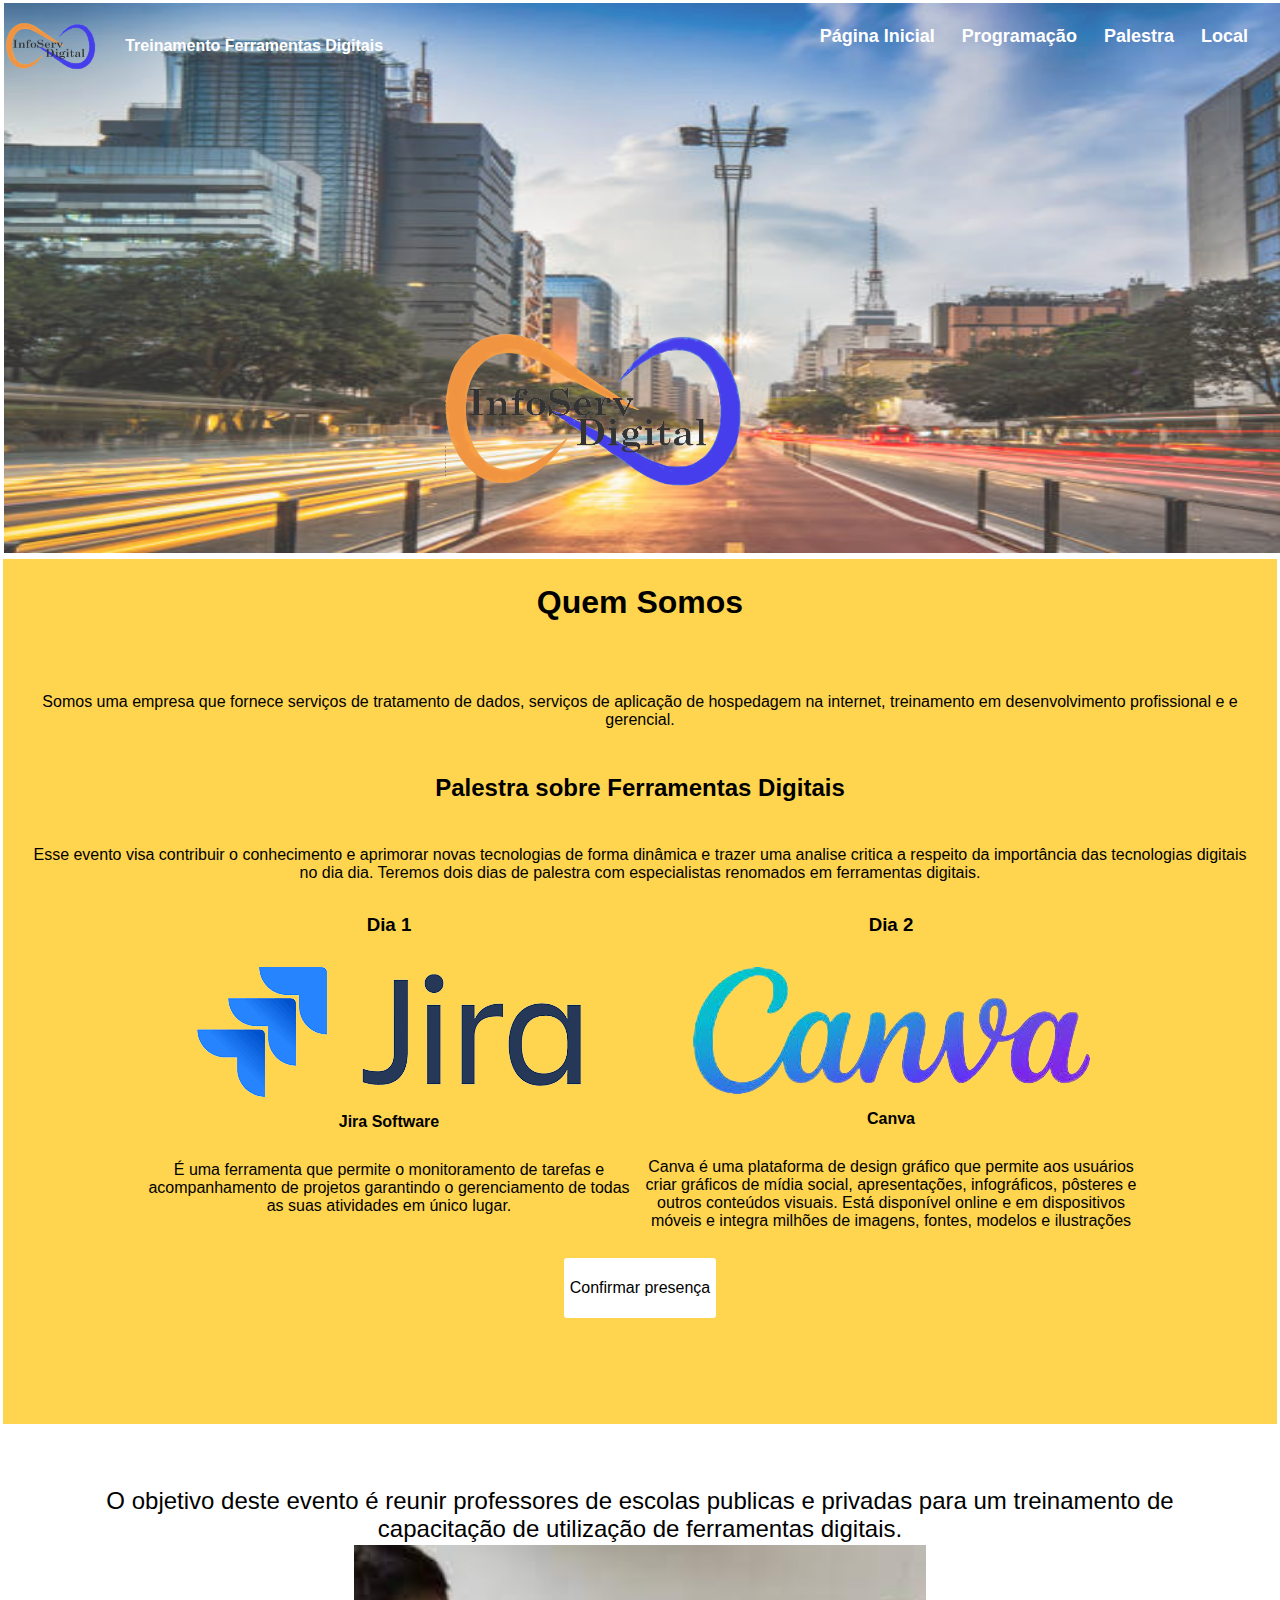
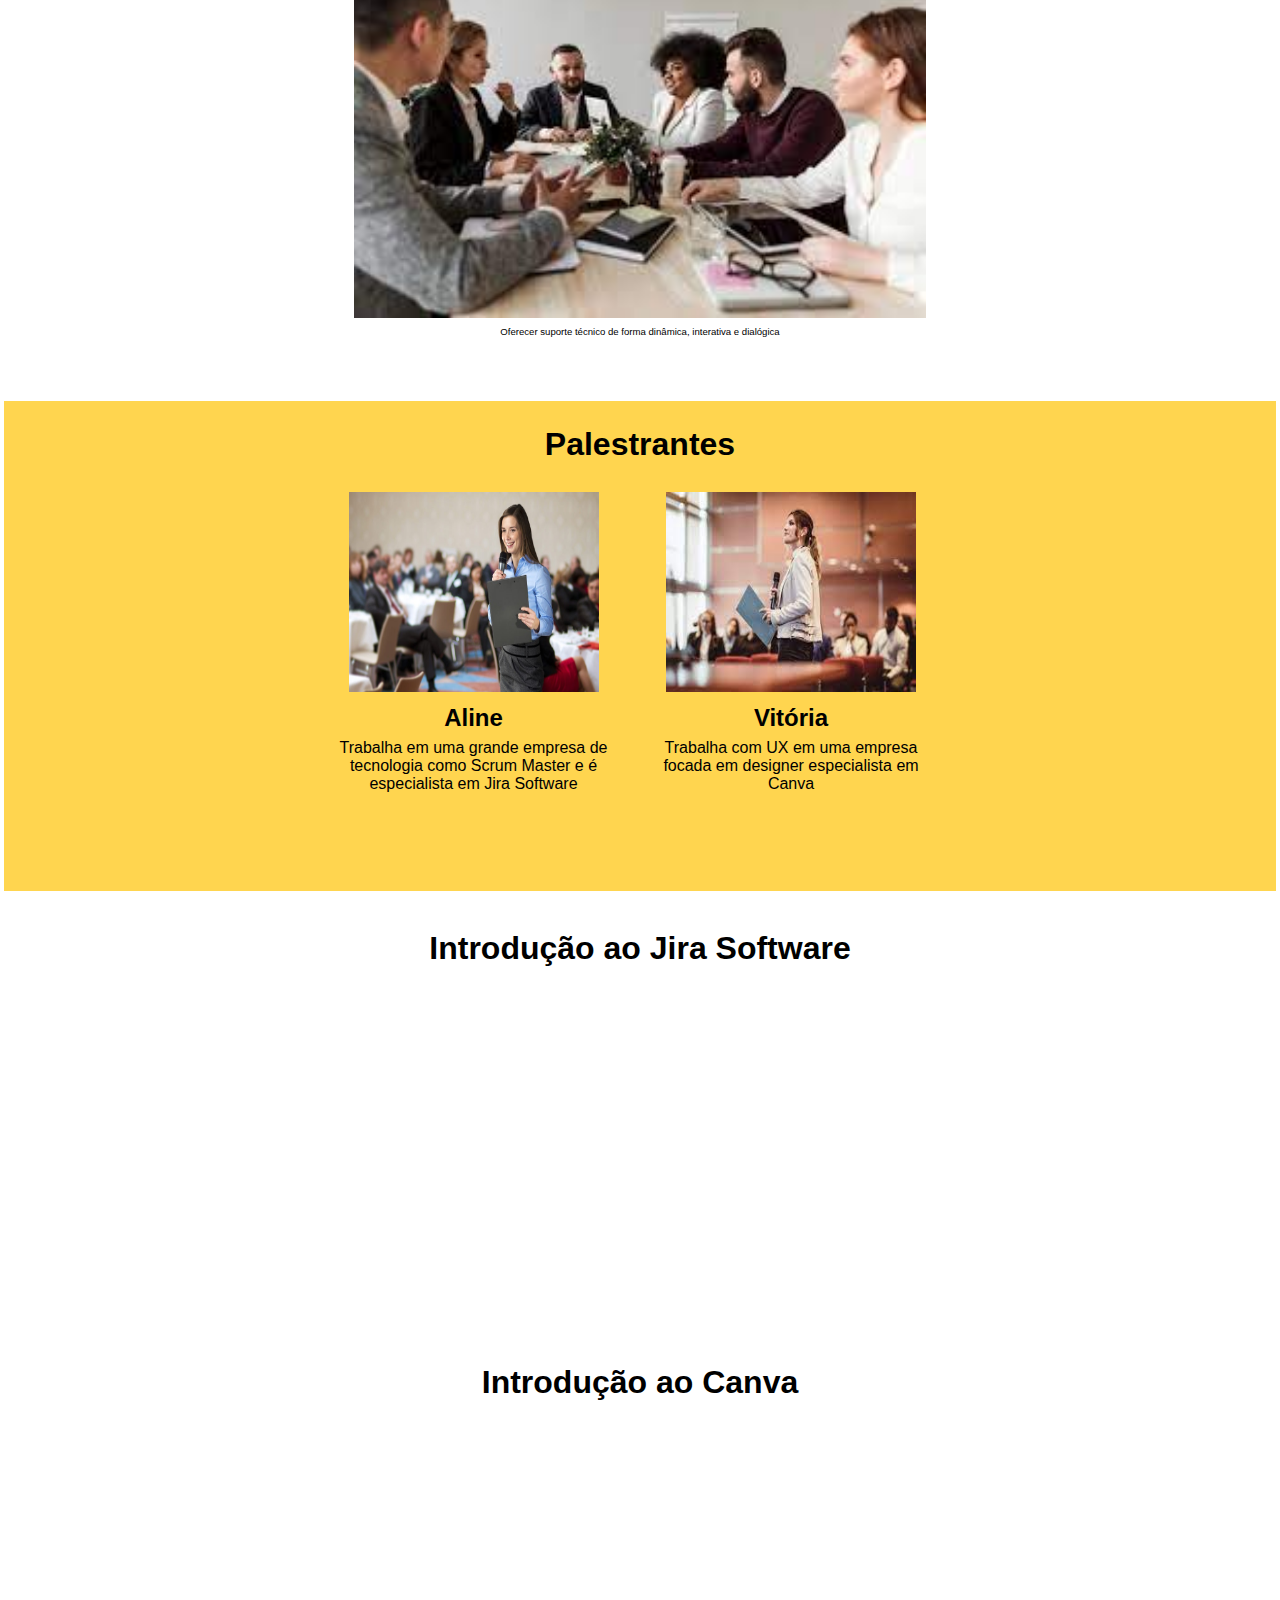
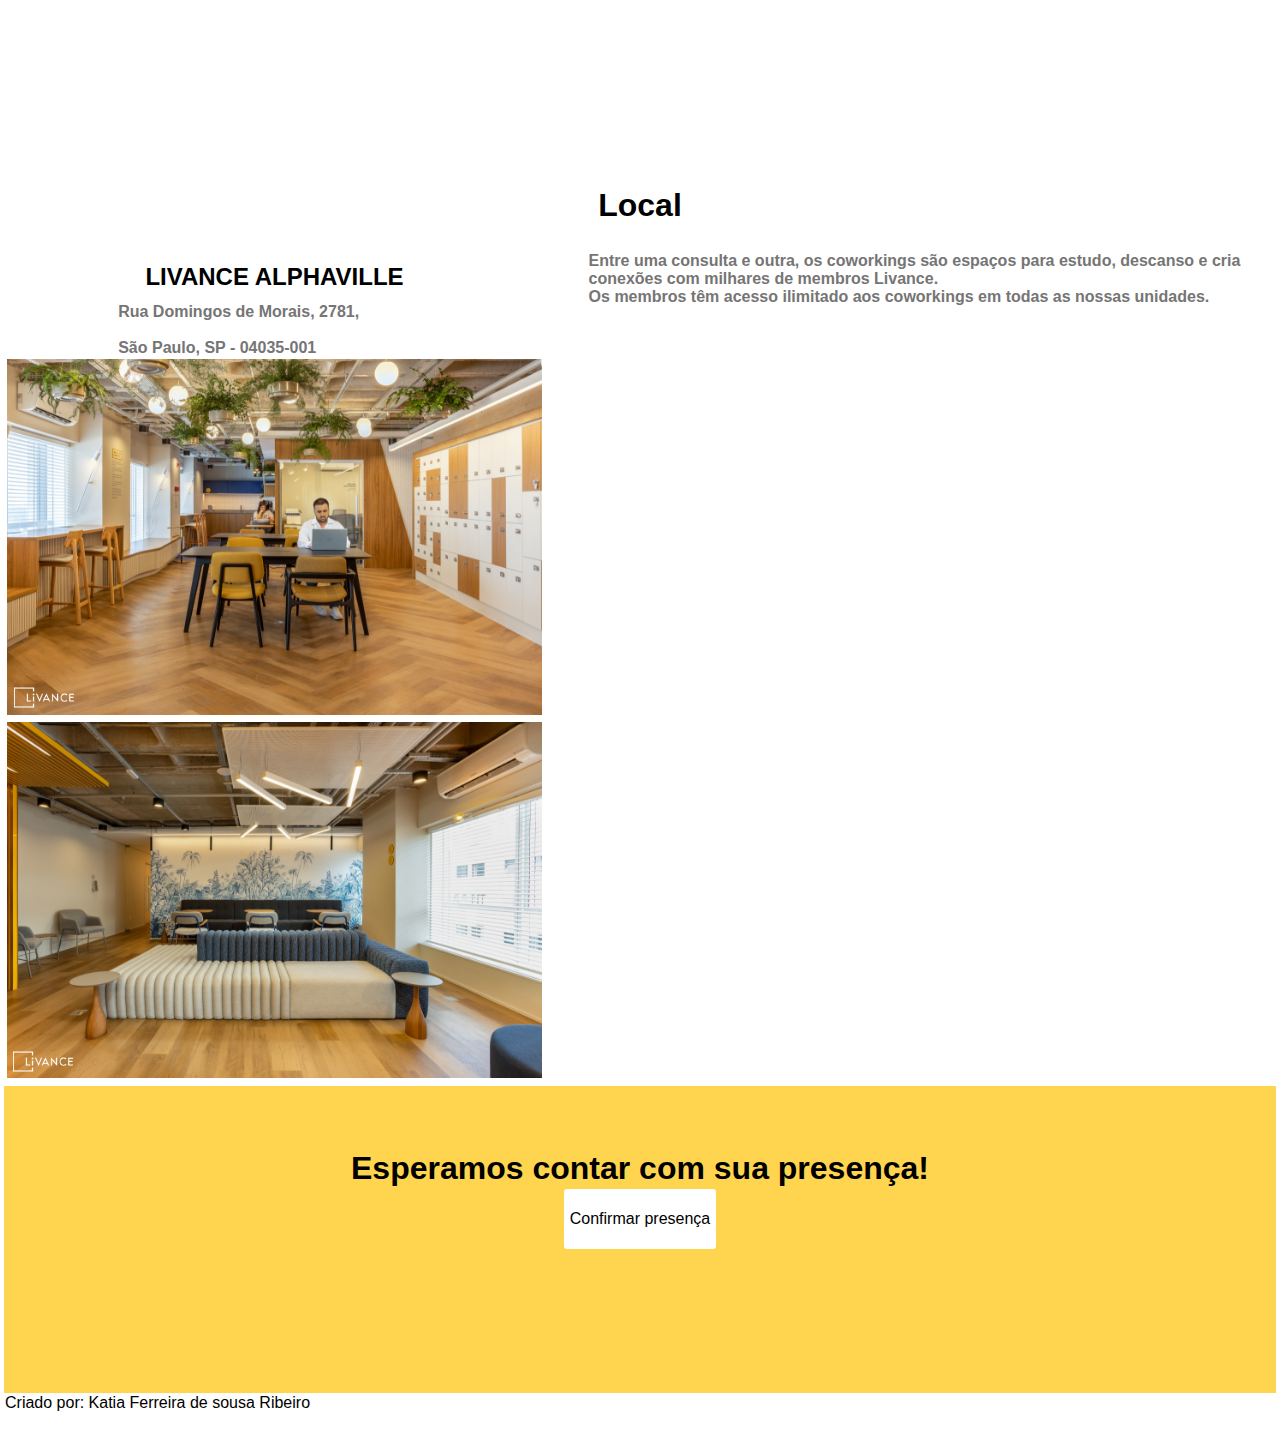
<file: index.html>
<!DOCTYPE html>
<html lang="pt-br">
    <head>
        <meta charset="UTF-8">
        <meta http-equiv="X-UA-Compatible" content="IE=edge">
        <meta name="viewport" content="width=device-width, initial-scale=1.0">
        <title>InfoServ Digital</title>
        <link rel="stylesheet" type="text/css" href="style.css" />
        <link rel="shortcult icon" href="./image/logo-inforserv.ico" type="image/x-icon">
    </head>
    <body>
        <header>
                    <img src="image/paulista.jpg" alt="Imagem da paulista" height="550" width="1505">
                            <div class="logo">
                                <figure><img src="./image/logo-inforserv.png" width="15%" height="15%" alt="Logo InfoServ Digital"><figcaption>Treinamento Ferramentas Digitais</figcaption></figure>
                            </div>
                                <div>
                                    <nav class="list">
                                        <a href="index.html">Página Inicial</a>
                                        <a href="programacao.html">Programação</a>
                                        <a href="palestra.html">Palestra</a>
                                        <a href="local.html">Local</a>
                                    </nav> 
                                </div>   
                            <div class="logo2">
                                <figure><img src="./image/logo-inforserv.png" width="20%" height="20%" alt="Logo InfoServ Digital "></figure>
                            </div>                                                  
        </header>
        <!--<audio autoplay="autoplay" loop="loop"><source src="./music/inicial.mp3" type="audio/mp3"/>Seu navegador não suporta HTML5</audio>-->
        <div class="quem-somos">  
                <h1 class="titulos">Quem Somos</h1><br/>
                <div  class="titulos">
                        <section>
                            <div>
                            <p>Somos uma empresa que fornece serviços de tratamento de dados, serviços de aplicação de hospedagem na internet, treinamento em desenvolvimento profissional e e gerencial.</p><br/>    
                            </div>
                        </section>
                        <h2 class="titulos">Palestra sobre Ferramentas Digitais</h2><br/>   
                        <p>Esse evento visa contribuir o conhecimento e aprimorar novas tecnologias de forma dinâmica e trazer uma analise critica a respeito da importância das tecnologias digitais no dia dia. Teremos dois dias de palestra com especialistas renomados em  ferramentas digitais.</p><br/>   
                       
                       <div class="sub2">
                        <div></div>
                        <div class="primeiro-dia">
                            <h3 class="titulos">Dia 1</h3><br/>   
                            <figure><img src="./image/jira.png" alt="Logo Jira Software"></figure>
                            <h4 class="titulos">Jira Software</h4><br/>   
                            <p> É uma ferramenta que permite o monitoramento de tarefas e acompanhamento de projetos garantindo o gerenciamento de todas as suas atividades em único lugar. </p><br/>   
                        </div>
                        <div class="segundo-dia">
                            <h3 class="titulos">Dia 2</h3><br/>   
                            <figure><img src="./image/canva.png" alt="Logo Canva"></figure>
                            <h4 class="titulos">Canva</h4><br/>   
                            <p>  Canva é uma plataforma de design gráfico que permite aos usuários criar gráficos de mídia social, apresentações, infográficos, pôsteres e outros conteúdos visuais. Está disponível online e em dispositivos móveis e integra milhões de imagens, fontes, modelos e ilustrações</p><br/>   
                        </div>
                    </div>
                </div>  
                <div class="titulos">
                    <a href="model/form.html"><button>Confirmar presença</button></a>
                </div>
     </div>
        <section>
            <div class="item1">
                <p>O objetivo deste evento é reunir professores de escolas publicas e privadas para um treinamento de capacitação de utilização de ferramentas digitais.</p>
                <figure><img src="./image/professores.jpg" alt=""><figcaption>Oferecer suporte técnico de forma dinâmica, interativa e dialógica</figcaption></figure>
            </div>
        </section>
        <section>
            <div class="quem-somos">
                <h1 class="titulos">Palestrantes</h1>
                <div class="sub2">
                    <div></div>
                    <div class="item2">
                            <div>
                                <figure><img src="./image/palestrante1.jpg" alt="Palestrante Aline Especialista em Jira Software"></figure>
                                <h2 class="titulos">Aline</h2>
                            </div> 
                            <p>Trabalha em uma grande empresa de tecnologia como Scrum Master e é especialista em Jira Software</p>
                    </div>
                    <div class="item3">
                            <div>
                                <figure><img src="./image/palestrante2.jpg" alt="Palestrante Aline Especialista em Canva"></figure>
                                <h2 class="titulos">Vitória</h2>
                            </div>
                            <p>Trabalha com UX em uma empresa focada em designer especialista em Canva</p>
                    </div>        
                </div>
            </div>
        </section>
        <section>
            <div class="item4">
                <h1>Introdução ao Jira Software</h1>
                <iframe width="560" height="315" src="https://www.youtube.com/embed/ekjjmrATuOo" title="YouTube video player" frameborder="0" allow="accelerometer; autoplay; clipboard-write; encrypted-media; gyroscope; picture-in-picture; web-share" allowfullscreen></iframe>
                <h1>Introdução ao Canva</h1>
                <iframe width="560" height="315" src="https://www.youtube.com/embed/r4UqlsI8jlE" title="YouTube video player" frameborder="0" allow="accelerometer; autoplay; clipboard-write; encrypted-media; gyroscope; picture-in-picture; web-share" allowfullscreen></iframe>
            </div>
        </section>
        <section>
            <h1 class="titulos">Local</h1>
            <Div class="local"> 
                <div>
                    <h2 class="titulos">LIVANCE ALPHAVILLE</h2>
                    <p class="endereco">Rua Domingos de Morais, 2781,<br> <br>São Paulo, SP - 04035-001</p>
                    <figure>
                        <img src="./image/sala1.png" alt="Sala disponível">
                    </figure>    
                    <figure>
                        <img src="./image/sala2.png" alt="Espaço de convivio">
                    </figure>  
                </div>
                <div class="item5">     
                        <p>Entre uma consulta e outra, os coworkings são espaços para estudo, descanso e cria<br>
                        conexões com milhares de membros Livance.<br>
                        Os membros têm acesso ilimitado aos coworkings em todas as nossas unidades. </p>
                        <iframe src="https://www.google.com/maps/embed?pb=!1m18!1m12!1m3!1d3656.0966023885558!2d-46.638434385250896!3d-23.600868184663298!2m3!1f0!2f0!3f0!3m2!1i1024!2i768!4f13.1!3m3!1m2!1s0x94ce5b7f111a41e9%3A0x9e645602b279de6f!2sLivance%20Vila%20Mariana!5e0!3m2!1spt-BR!2sbr!4v1680519159027!5m2!1spt-BR!2sbr" width="850" height="700" style="border:0;" allowfullscreen="" loading="lazy" referrerpolicy="no-referrer-when-downgrade"></iframe>   
                </div>      
                </section>
                <section>
                    <div class="quem-somos item6">
                        <H1>Esperamos contar com sua presença!</H1>
                        <a href="model/form.html"><button>Confirmar presença</button></a>
                    </div>
                </section>
            </Div>
        <section>
            <footer>
                <p>Criado por: Katia Ferreira de sousa Ribeiro</p>
                <p><a href="mailto:katiaferreiradesousaribeiro@gmail.com">katiaferreiradesousaribeiro@gmail.com</a></p>
            </footer>
        </section>
    </body>
</html>
</file>
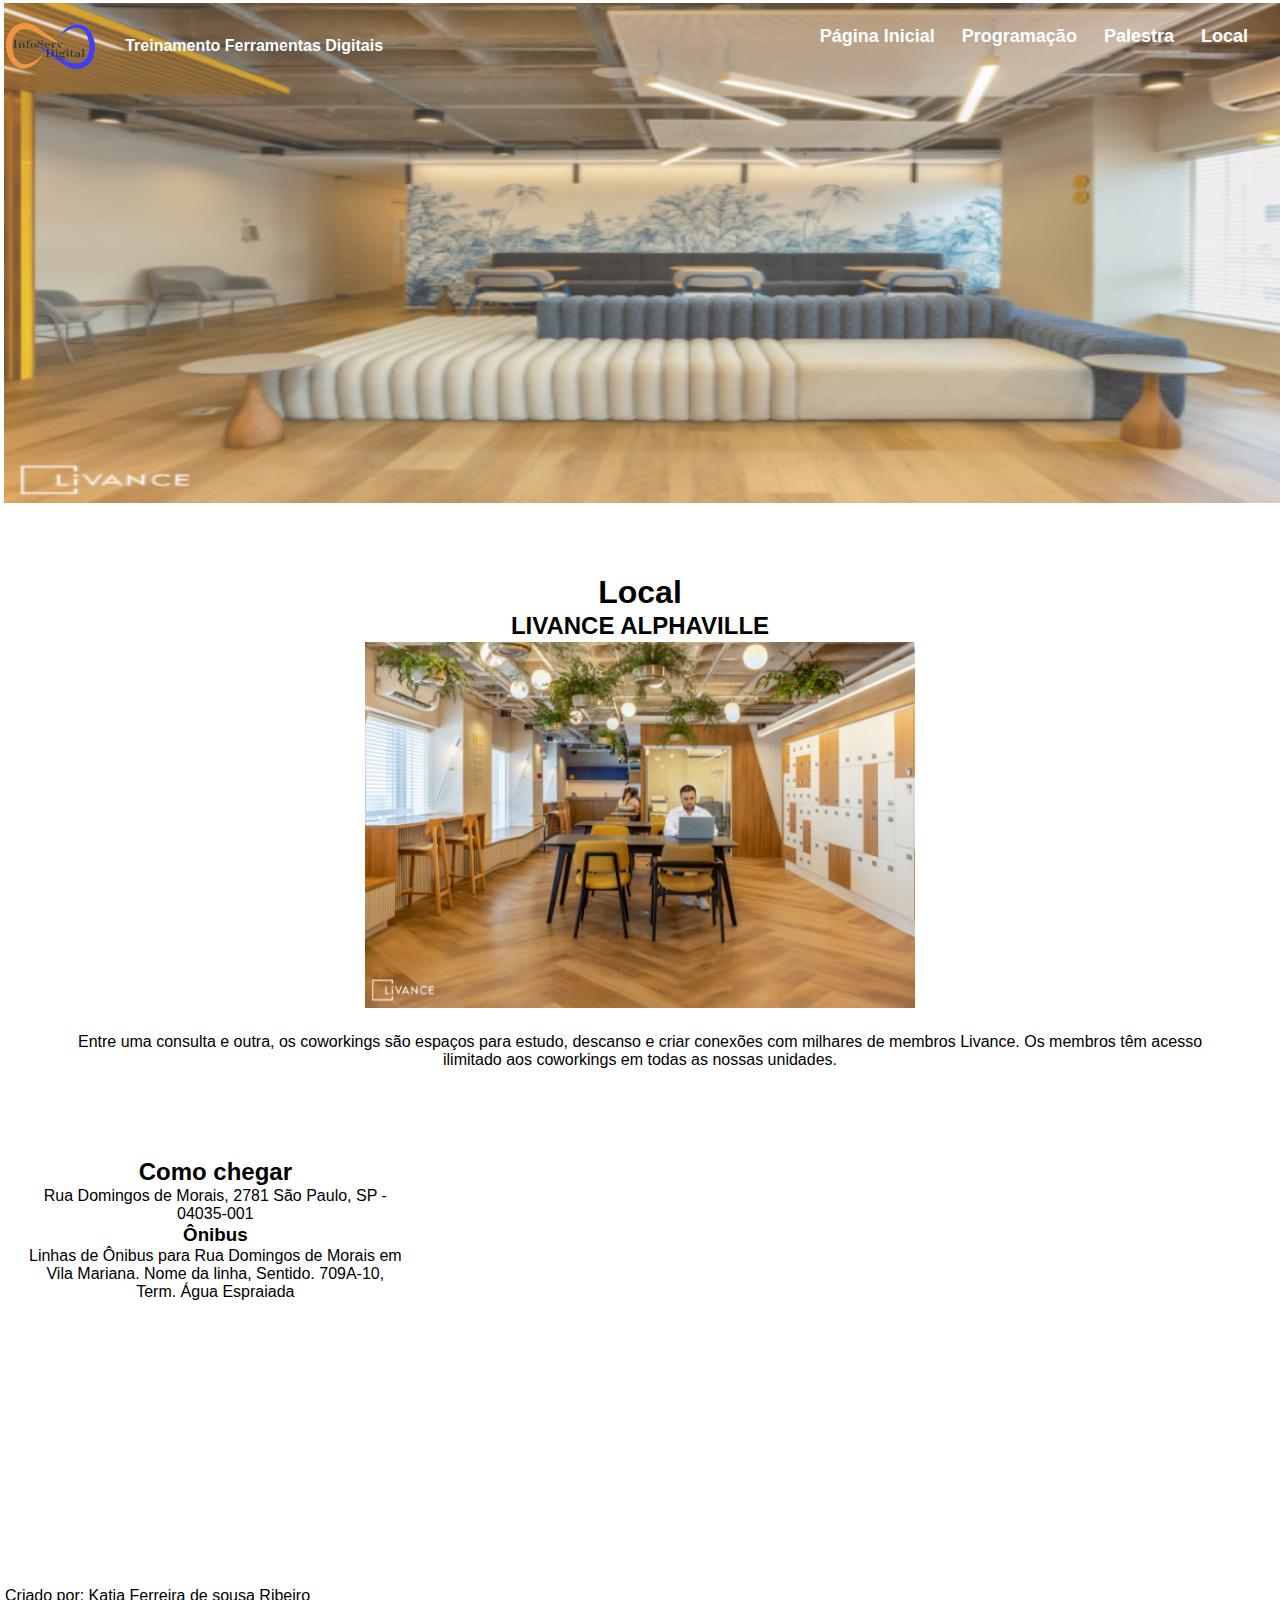
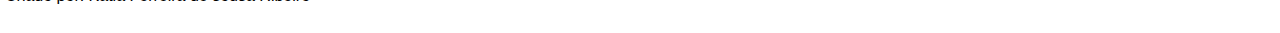
<file: local.html>
<!DOCTYPE html>
<html lang="pt-br">
<head>
    <meta charset="UTF-8">
    <meta http-equiv="X-UA-Compatible" content="IE=edge">
    <meta name="viewport" content="width=device-width, initial-scale=1.0">
    <title>Local</title>
    <link rel="stylesheet" type="text/css" href="style.css" />
<link rel="shortcut icon" href="./image/logo-inforserv.ico" type="image/x-icon">
</head>
<header>
    <img src="./image/sala2.png" width="1500" height="500" alt="Imagem da sala">
    <div class="logo"><figure><img src="./image/logo-inforserv.png" width="15%" height="15%" alt="Logo infoServ Digital"><figcaption>Treinamento Ferramentas Digitais</figcaption></figure></div>
    <nav class="list">
        <a href="index.html">Página Inicial</a>
        <a href="programacao.html">Programação</a>
        <a href="palestra.html">Palestra</a>
        <a href="local.html">Local</a>
    </nav>
</header>
<body>
    <section>
        <div class="item6">
            <h1>Local</h1>
            <h2>LIVANCE ALPHAVILLE</h2>
            <figure><img src="./image/sala1.png" width="550" alt="Imagem do interior do LIVANCE ALPHAVILLE"><figcaption>Imagem do interior do LIVANCE ALPHAVILLE</figcaption></figure>
            <p>Entre uma consulta e outra, os coworkings são espaços para estudo, descanso e criar conexões com milhares de membros Livance.
                Os membros têm acesso ilimitado aos coworkings em todas as nossas unidades. </p>
        </div>
    </section>    
    <section class="local">
        <div class="item6">
            <h2>Como chegar</h2>
            <p>Rua Domingos de Morais, 2781
                São Paulo, SP - 04035-001 </p>
                <h3>Ônibus</h3>
            <p>Linhas de Ônibus para Rua Domingos de Morais em Vila Mariana. Nome da linha, Sentido. 709A-10, Term. Água Espraiada </p>  
        </div>
        <iframe src="https://www.google.com/maps/embed?pb=!1m18!1m12!1m3!1d3656.0966023885558!2d-46.638434385250896!3d-23.600868184663298!2m3!1f0!2f0!3f0!3m2!1i1024!2i768!4f13.1!3m3!1m2!1s0x94ce5b7f111a41e9%3A0x9e645602b279de6f!2sLivance%20Vila%20Mariana!5e0!3m2!1spt-BR!2sbr!4v1680519159027!5m2!1spt-BR!2sbr" width="600" height="450" style="border:0;" allowfullscreen="" loading="lazy" referrerpolicy="no-referrer-when-downgrade"></iframe>
    </section>
    <section>
        <footer>
            <p>Criado por: Katia Ferreira de sousa Ribeiro</p>
            <p><a href="mailto:katiaferreiradesousaribeiro@gmail.com">katiaferreiradesousaribeiro@gmail.com</a></p>
          </footer>
    </section>    
</body>
</html>
</file>
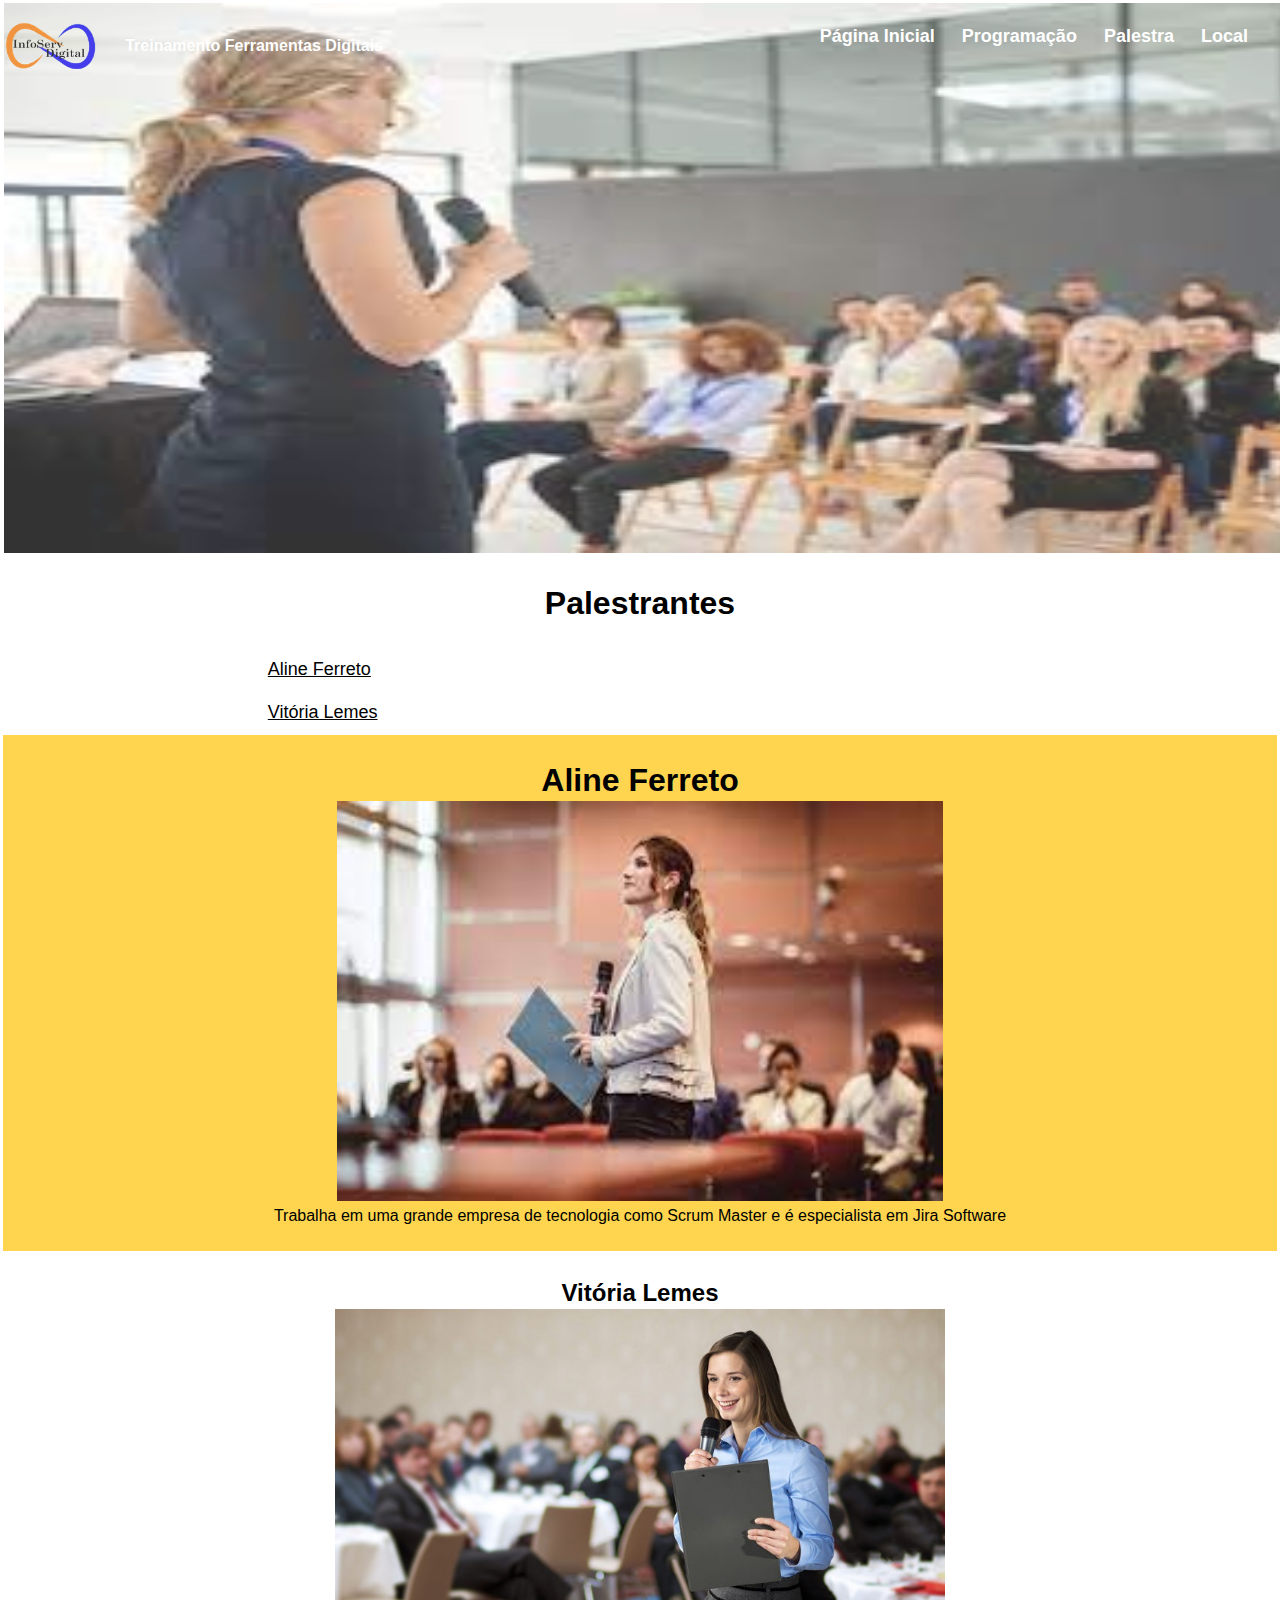
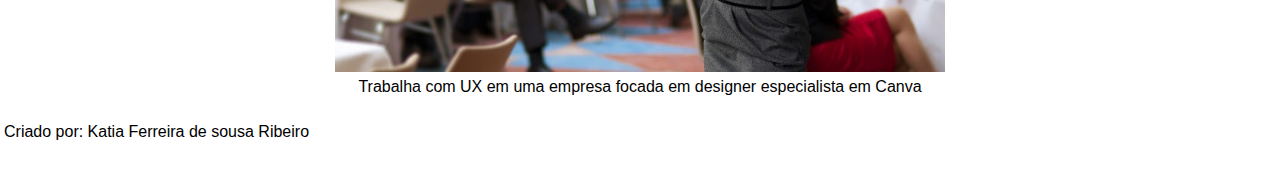
<file: palestra.html>
<!DOCTYPE html>
<html lang="pt-br">
<head>
    <meta charset="UTF-8">
    <meta http-equiv="X-UA-Compatible" content="IE=edge">
    <meta name="viewport" content="width=device-width, initial-scale=1.0">
    <title>Palestras</title>
    <link rel="stylesheet" type="text/css" href="style.css" />
    <link rel="shortcult icon" href="./image/logo-inforserv.ico" type="image/x-icon">
</head>
<header>
    <img src="./image/palestra.jfif" height="550" width="1500" alt="Imagem da Palestra">
    <div class="logo"><figure><img src="./image/logo-inforserv.png" width="15%" height="15%" alt="Logo infoServ Digital"><figcaption>Treinamento Ferramentas Digitais</figcaption></figure></div>
    <nav class="list">
        <a href="index.html">Página Inicial</a>
        <a href="programacao.html">Programação</a>
        <a href="palestra.html">Palestra</a>
        <a href="local.html">Local</a>
    </nav>
</header>
<body>
        <h1 class="titulos">Palestrantes</h1>
       <div class="palestra">
            <a href="#palestrante1">Aline Ferreto</a>
            <a href="#palestrante2">Vitória Lemes</a>
        </div>
        <div class="palestrantes">
            <section>
                <h1 id="palestrante1">Aline Ferreto</h1>
                <figure><img src="./image/palestrante2.jpg" height="400" alt="Palestrante Aline Ferreto"></figure>
                <p>Trabalha em uma grande empresa de tecnologia como Scrum Master e é especialista em Jira Software</p>
            </section>
        </div>
        <div class="titulos">    
            <section>
                <h2 id="palestrante2">Vitória Lemes</h2>
                <figure><img src="./image/palestrante1.jpg" width="50%" height="50%" alt="Palestrante Vitória Lemes"></figure>
                <p>Trabalha com UX em uma empresa focada em designer especialista em Canva
                </p>
            </section>
        </div>
            <footer>
                <p>Criado por: Katia Ferreira de sousa Ribeiro</p>
                <p><a href="mailto:katiaferreiradesousaribeiro@gmail.com">katiaferreiradesousaribeiro@gmail.com</a></p>
            </footer>
        </section>    
</body>
</html>
</file>
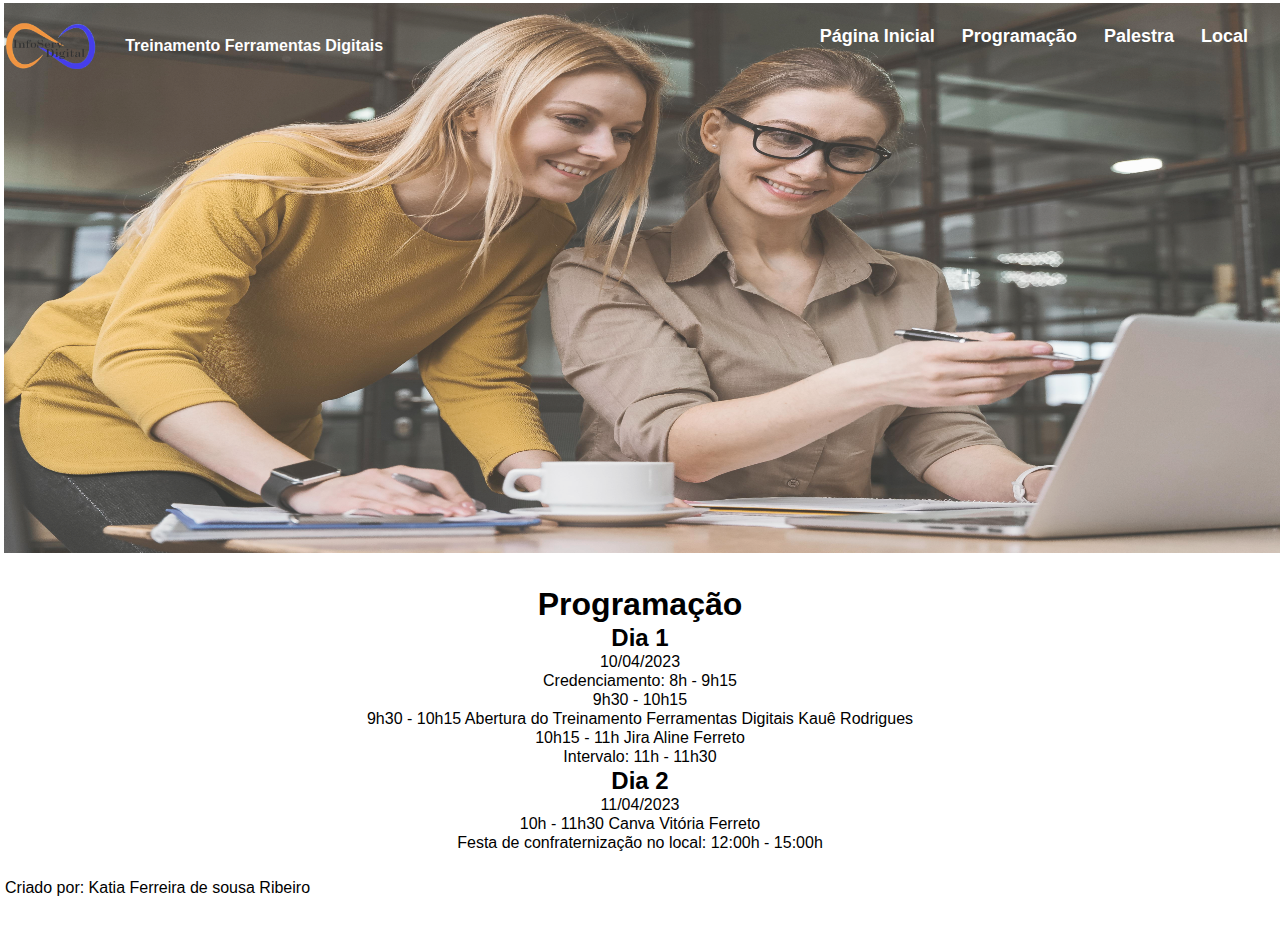
<file: programacao.html>
<!DOCTYPE html>
<html lang="pt-br">
    <head>
        <meta charset="UTF-8">
        <meta http-equiv="X-UA-Compatible" content="IE=edge">
        <meta name="viewport" content="width=device-width, initial-scale=1.0">
        <title>Programação</title>
        <link rel="stylesheet" type="text/css" href="style.css" />
        <link rel="shortcult icon" href="./image/logo-inforserv.ico" type="image/x-icon">
    </head>
<body>
    <header>
        <img src="image/jovens-empresarias.jpg" alt="Imagem de jovens empresarias sorridentes" height="550" width="1505">
                <div class="logo">
                    <figure><img src="./image/logo-inforserv.png" width="15%" height="15%" alt="Logo infoServ Digital"><figcaption class="inicial">Treinamento Ferramentas Digitais</figcaption></figure>
                </div>
                        <nav class="list">
                            <a href="index.html">Página Inicial</a>
                            <a href="programacao.html">Programação</a>
                            <a href="palestra.html">Palestra</a>
                            <a href="local.html">Local</a>
                        </nav>   
    </header>
<div class="titulos">
    <h1>Programação</h1>
        <section>
            <h2>Dia 1</h2> 
            <p>10/04/2023</p>
            <p>Credenciamento: 8h - 9h15</p> 
            <p>9h30 - 10h15  
        </section>
    <section>
        <p>9h30 - 10h15

            Abertura do Treinamento Ferramentas Digitais
            Kauê Rodrigues</p>       
    </section>
    <section>
    <p>10h15 - 11h  Jira  Aline Ferreto </p>
    <p>Intervalo: 11h - 11h30</p>
    </section> 

    <h2>Dia 2</h2> 
    <p>11/04/2023</p>
    <section>
        <p>10h - 11h30  Canva  Vitória Ferreto </p>
        <p>Festa de confraternização no local: 12:00h - 15:00h</p>
    </section>  
</div> 
    <section>
        <footer>
            <p>Criado por: Katia Ferreira de sousa Ribeiro</p>
            <p><a href="mailto:katiaferreiradesousaribeiro@gmail.com">katiaferreiradesousaribeiro@gmail.com</a></p>
        </footer>
    </section>     
</body>
</html>
</file>
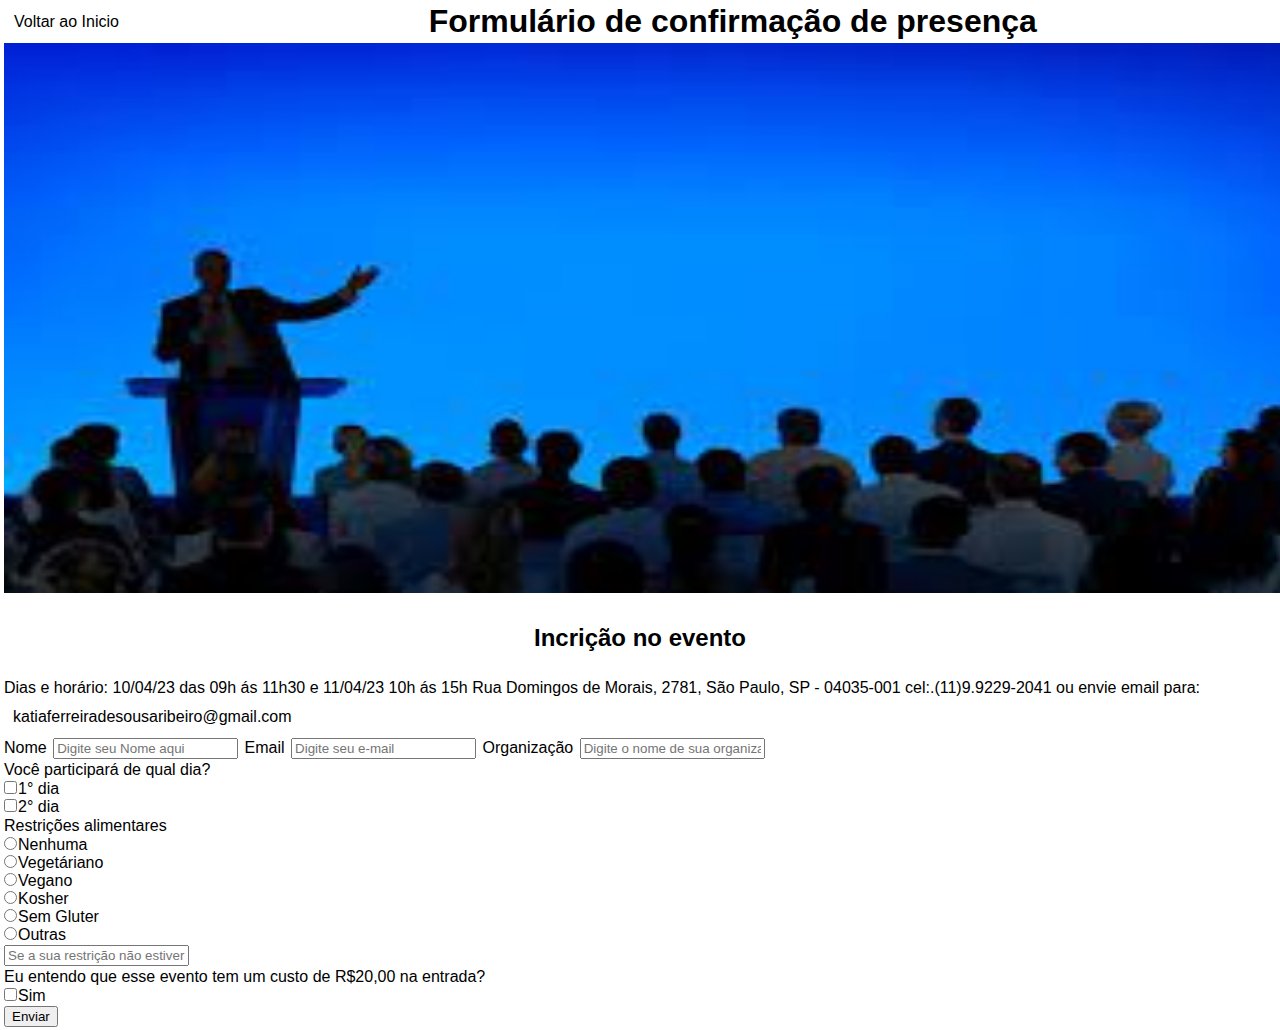
<file: model/form.html>
<!DOCTYPE html>
<html lang="pt-br">
<head>
    <meta charset="UTF-8">
    <meta http-equiv="X-UA-Compatible" content="IE=edge">
    <meta name="viewport" content="width=device-width, initial-scale=1.0">
    <title>Confirmação de Presença</title>
    <link rel="stylesheet" type="text/css" href="../style.css" />
    <link rel="shortcult icon" href="../image/logo-inforserv.ico" type="image/x-icon">
</head>
<body>
    <section>
        <div class="inicioForm">
            <a href="../index.html">Voltar ao Inicio</a>
            <h1 class="form"> Formulário de confirmação de presença</h1>
        </div>
        <img src="../image/evento.jfif" height="550" width="1445" alt="Imagem evento">
    </section>
    <section>
        <h2 class="titulos">Incrição no evento</h2>
        <p>Dias e horário: 10/04/23 das 09h ás 11h30 e 11/04/23 10h ás 15h
            Rua Domingos de Morais, 2781, São Paulo, SP - 04035-001
            cel:.(11)9.9229-2041 ou envie email para:
            <p class="inicioForm"><a class="inicioForm" href="mailto:katiaferreiradesousaribeiro@gmail.com">katiaferreiradesousaribeiro@gmail.com</a></p>
        </p>
    </section>
    <form>
        <label>Nome</label>
        <input type="text" name="nome" placeholder="Digite seu Nome aqui">
        <label>Email</label>
        <input type="e-mail" name="email" placeholder="Digite seu e-mail">
        <label>Organização</label>
        <input type="text" name="organizacao" placeholder="Digite o nome de sua organização">
        <p>Você participará de qual dia?</p>
        <input type="checkbox" name="dia1" value="dia 1">1° dia <br>
        <input type="checkbox" name="dia2" value="dia 2">2° dia <br>
        <p>Restrições alimentares</p>
        <input type="radio" name="nenhuma" value="nenhuma">Nenhuma <br>
        <input type="radio" name="vegetariano" value="vegetariano">Vegetáriano <br>
        <input type="radio" name="vegano" value="vegano">Vegano<br>
        <input type="radio" name="kosher" value="kosher">Kosher<br>
        <input type="radio" name="gluter" value="gluter">Sem Gluter<br>
        <input type="radio" name="outras" value="outras">Outras<br>
        <input type="text" placeholder="Se a sua restrição não estiver na lista digite aqui qual restrição">
        <p>Eu entendo que esse evento tem um custo de R$20,00 na entrada?</p>
        <input type="checkbox" name="Sim" value="sim" required>Sim <br>
        <input type="submit" name="enviar" value="Enviar">    
    
    </form>
   

</body>
</html>
</file>
<file: style.css>
*{
   
    margin: 1px;
    font-family: sans-serif;
}

.list{
 text-align: end;
 font-weight: bold;
 font-size: large;
 position: absolute;
 top: 25px;
 right: 20px;
 
}
a{
    text-decoration: none;
    color: white;
    padding: 10px;
    margin: top 0;
}
figcaption{
    color: white;
    font-weight: bold;
}
header{
    opacity: 0.8;
}
.logo{
    position: absolute;
    top: 2%
}
.logo figcaption{
    position: absolute;
    top: 30%;
    left: 20%;
}
.logo2{
    position: absolute;
    top:36%;
    right: 30%;
    text-align: center;
}
.logo2 img{
    width: 50%;
    height: 50%;
}
.quem-somos{
    background-color: rgba(255,213,79,1);
    text-align: justify;
    height: 50%;   
}
.sub1{
    display: grid;
    grid-template-rows: 2fr;
    align-items: center;

}

.titulos{
    text-align: center;
    padding: 2%;
}
.primeiro-dia{
    width: 500px;
    height: 300px;
    
}
.segundo-dia{
    width: 500px;
    height: 300px; 
}
button{
    font-size: medium;
    background-color: white;
    border: none;
    border-radius: 3px;
    height: 60px;
    margin-bottom: 5rem;
    
}

.item1{
    margin: 5%;
    text-align: center;
    font-size: x-large;

}
.item1 img{
    height: 50%;
    width: 50%;

}
.item1 figcaption{
    text-align: center;
    color: black;
    font-size: 40%;
    font-weight: normal;
}
.sub2{
    display: grid;
    grid-template-columns: 1fr 1fr 1fr 1fr;
    position: sticky;
    text-align: center;
}
.item2{
        width: 300px;
        height: 400px;
        position: sticky;
        text-align: center;

    }

.item2 img{
    width: 250px;
    height: 200px;
    position: sticky;
    text-align: center;
}
.item3{
    width: 300px;
    height: 400px;
    position: sticky;
    text-align: center;
}
.item3 img{
    width: 250px;
    height: 200px;
    position: sticky;
    text-align: center;
}
.item4{
    text-align: center;
}
.item4 h1{
    margin: 3%;
}
.local{
    display: grid;
    grid-template-columns: 1fr 2fr;
}
.item5{
text-align: center;    
}
.item5 p{
    text-align: justify;
    margin-left: 5%;
    margin-bottom: 5%;
    font-weight: bold;
    color: rgb(118, 117, 117);
}
.endereco{
    font-weight: bold;
    color: rgb(118, 117, 117);
    margin-left: 21%;  
   
}
.item6{
    text-align: center;
    padding: 5%;
}
.palestra{
    display: grid;
    grid-template-rows: 1fr 1fr;
}
.palestra a{
    color: black;
    margin-left: 20%;
    text-decoration: underline;
    font-size: large;
}
.palestrantes{
    background-color: rgba(255,213,79,1);
    text-align: center;
    height:50%;  
    padding:2%; 
}
.form{
    text-align: left;    
}
.inicioForm{
    margin: 0%;
    display: grid;
    grid-template-columns: 1fr 2fr;
    grid-template-rows: 1fr;
}
.inicioForm a{
    color: black;
}
@media only screen and(max-width:320px) and(max-width:480px) {
    body{
        font-size: 8px;
    }
    img{
        max-height: 5%;
        max-width: 5%;
    
    }
}
</file>
